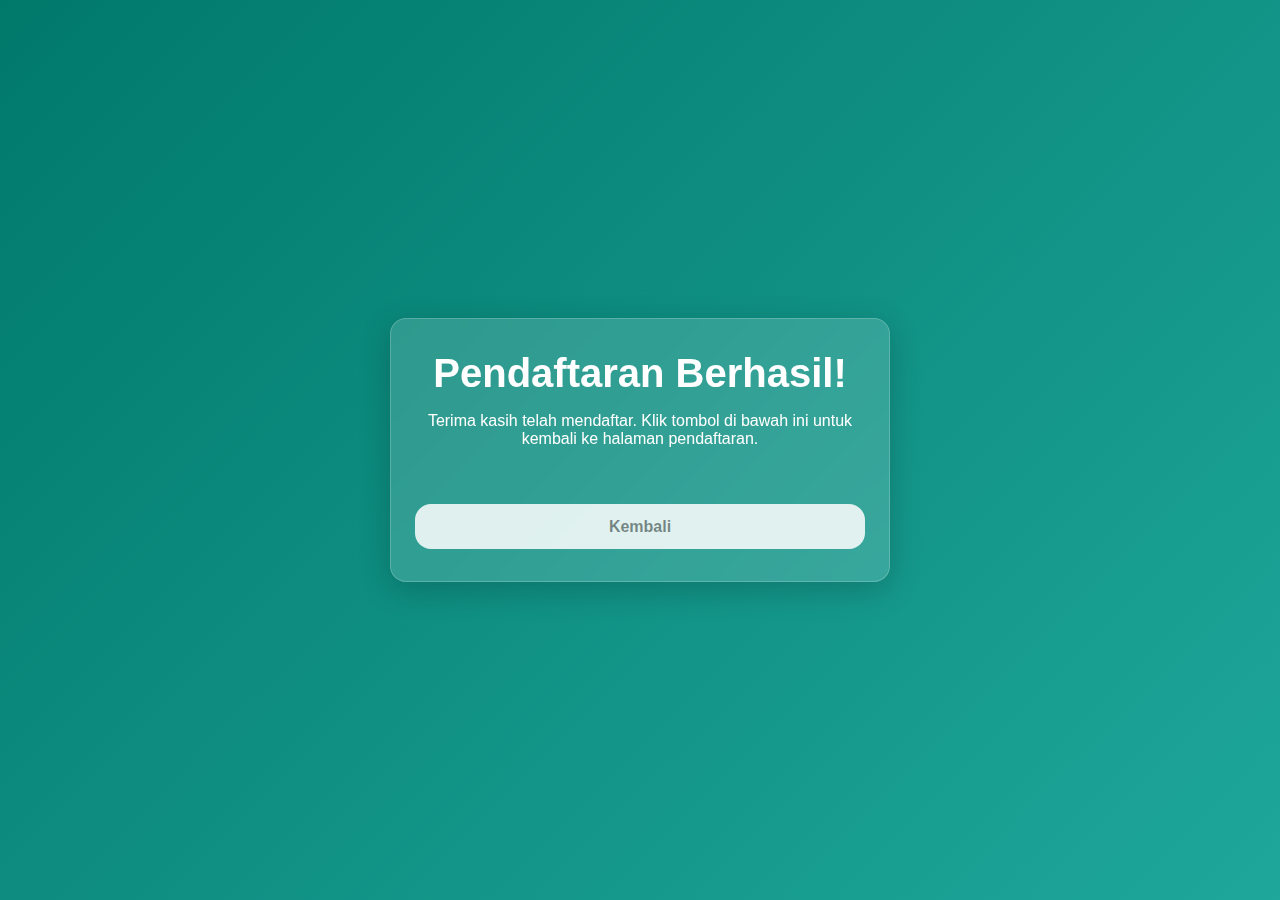
<file: htdocs/pendaftaran_mahasiswa/success.html>
<!DOCTYPE html>
<html lang="id">
<head>
  <meta charset="UTF-8" />
  <meta name="viewport" content="width=device-width, initial-scale=1.0"/>
  <title>Pendaftaran Berhasil</title>
  <link rel="stylesheet" href="style.css" />
  <style>
    body {
      display: flex;
      justify-content: center;
      align-items: center;
      min-height: 100vh;
      background: linear-gradient(-45deg, #a8edea, #5dd39e, #29b6ab, #00796b);
      background-size: 400% 400%;
      animation: gradientBG 10s ease infinite;
    }

    @keyframes gradientBG {
      0% { background-position: 0% 50%; }
      50% { background-position: 100% 50%; }
      100% { background-position: 0% 50%; }
    }

    .form-container {
      background: rgba(255, 255, 255, 0.15);
      backdrop-filter: blur(10px);
      padding: 2rem 1.5rem;
      margin: 0 1rem;
      border-radius: 16px;
      box-shadow: 0 8px 32px rgba(0, 0, 0, 0.2);
      width: 100%;
      max-width: 500px;
      border: 1px solid rgba(255, 255, 255, 0.2);
      text-align: center;
      color: white;
    }

    .form-container h2 {
      font-size: 2.5rem;
      font-weight: 700;
      margin-bottom: 1rem;
    }

    .form-container p {
      font-size: 1rem;
      margin-bottom: 2rem;
    }

    .form-button {
      padding: 0.85rem 1.5rem;
      background: white;
      color: rgba(0, 0, 0, 0.5);
      border: none;
      border-radius: 16px;
      font-size: 1rem;
      font-weight: 700;
      cursor: pointer;
      transition: background 0.3s ease;
      opacity: 0.85;
      text-decoration: none;
      display: inline-block;
    }

    .form-button:hover {
      background: #e4e4e4;
    }
  </style>
</head>
<body>
  <div class="form-container">
    <h2>Pendaftaran Berhasil!</h2>
    <p>Terima kasih telah mendaftar. Klik tombol di bawah ini untuk kembali ke halaman pendaftaran.</p>
    <a href="index.html" class="form-button">Kembali</a>
  </div>
</body>
</html>
</file>
<file: htdocs/pendaftaran_mahasiswa/style.css>
* {
  box-sizing: border-box;
  margin: 0;
  padding: 0;
  font-family: 'Segoe UI', Tahoma, Geneva, Verdana, sans-serif;
}

body {
  display: flex;
  justify-content: center;
  align-items: center;
  min-height: 100vh;
  background: linear-gradient(-45deg, #a8edea, #5dd39e, #29b6ab, #00796b);
  background-size: 400% 400%;
  animation: gradientBG 10s ease infinite;
}

@keyframes gradientBG {
  0% { background-position: 0% 50%; }
  50% { background-position: 100% 50%; }
  100% { background-position: 0% 50%; }
}

.form-container {
  background: rgba(255, 255, 255, 0.15);
  backdrop-filter: blur(10px);
  padding: 2rem 1.5rem;
  margin: 0 1rem;
  border-radius: 16px;
  box-shadow: 0 8px 32px rgba(0, 0, 0, 0.2);
  width: 100%;
  max-width: 500px;
  border: 1px solid rgba(255, 255, 255, 0.2);
}

.form-container h2 {
  text-align: center;
  margin-bottom: 2rem;
  font-weight: 700;
  font-size: 2.5rem;
  color: white;
}

.form-group {
  display: flex;
  flex-direction: column;
  margin-bottom: 1.2rem;
  position: relative;
}

input[type="text"],
input[type="email"],
input[type="tel"],
input[type="date"],
textarea,
select {
  width: 100%;
  padding: 0.8rem 1rem;
  padding-right: 2.8rem;
  border: 2px solid white;
  border-radius: 10px;
  font-size: 1rem;
  color: white;
  background-color: transparent;
  appearance: none;
}

input::placeholder,
textarea::placeholder,
select {
  color: rgba(255, 255, 255, 0.7);
}

input:focus,
textarea:focus,
select:focus {
  border-color: white;
  outline: none;
}

textarea {
  resize: none;
  height: 6rem;
}

select option {
  background-color: #000;
  color: white;
}

.input-with-right-icon {
  position: relative;
}

.input-icon-right {
  position: absolute;
  right: 1rem;
  top: 50%;
  transform: translateY(-50%);
  color: white;
  pointer-events: none;
}

.gender-row {
  display: flex;
  justify-content: space-between;
  gap: 1rem;
  margin-bottom: 1.2rem;
}

.gender-option {
  flex: 1;
  display: flex;
  align-items: center;
  gap: 0.5rem;
  font-size: 1rem;
  color: white;
  cursor: pointer;
}

.gender-option input[type="radio"] {
  appearance: none;
  width: 18px;
  height: 18px;
  border: 2px solid white;
  border-radius: 50%;
  position: relative;
  cursor: pointer;
  display: inline-block;
  vertical-align: middle;
  transition: border 0.2s ease;
}

.gender-option input[type="radio"]:checked {
  border-color: white;
}

.gender-option input[type="radio"]:checked::before {
  content: "";
  position: absolute;
  top: 50%;
  left: 50%;
  transform: translate(-50%, -50%);
  width: 8px;
  height: 8px;
  background: white;
  border-radius: 50%;
}

.form-button {
  width: 100%;
  padding: 0.85rem;
  background: white;
  color: rgba(0, 0, 0, 0.5);
  border: none;
  border-radius: 10px;
  font-size: 1rem;
  font-weight: 700;
  cursor: pointer;
  transition: background 0.3s ease;
  margin-top: 1.5rem;
  opacity: 0.85;
}

.form-button:hover {
  background: #e4e4e4;
}

/* Hide default calendar icon */
input[type="date"]::-webkit-calendar-picker-indicator {
  opacity: 0;
  cursor: pointer;
  position: absolute;
  right: 1rem;
  z-index: 2;
}

/* Firefox fix */
input[type="date"]::-moz-focus-inner {
  border: 0;
}

/* Hide select arrow */
select::-ms-expand {
  display: none;
}

select::-webkit-appearance {
  display: none;
}

@media (max-width: 600px) {
  .gender-row {
    flex-direction: column;
  }

  .form-container {
    margin: 0 1rem;
  }
}
</file>
